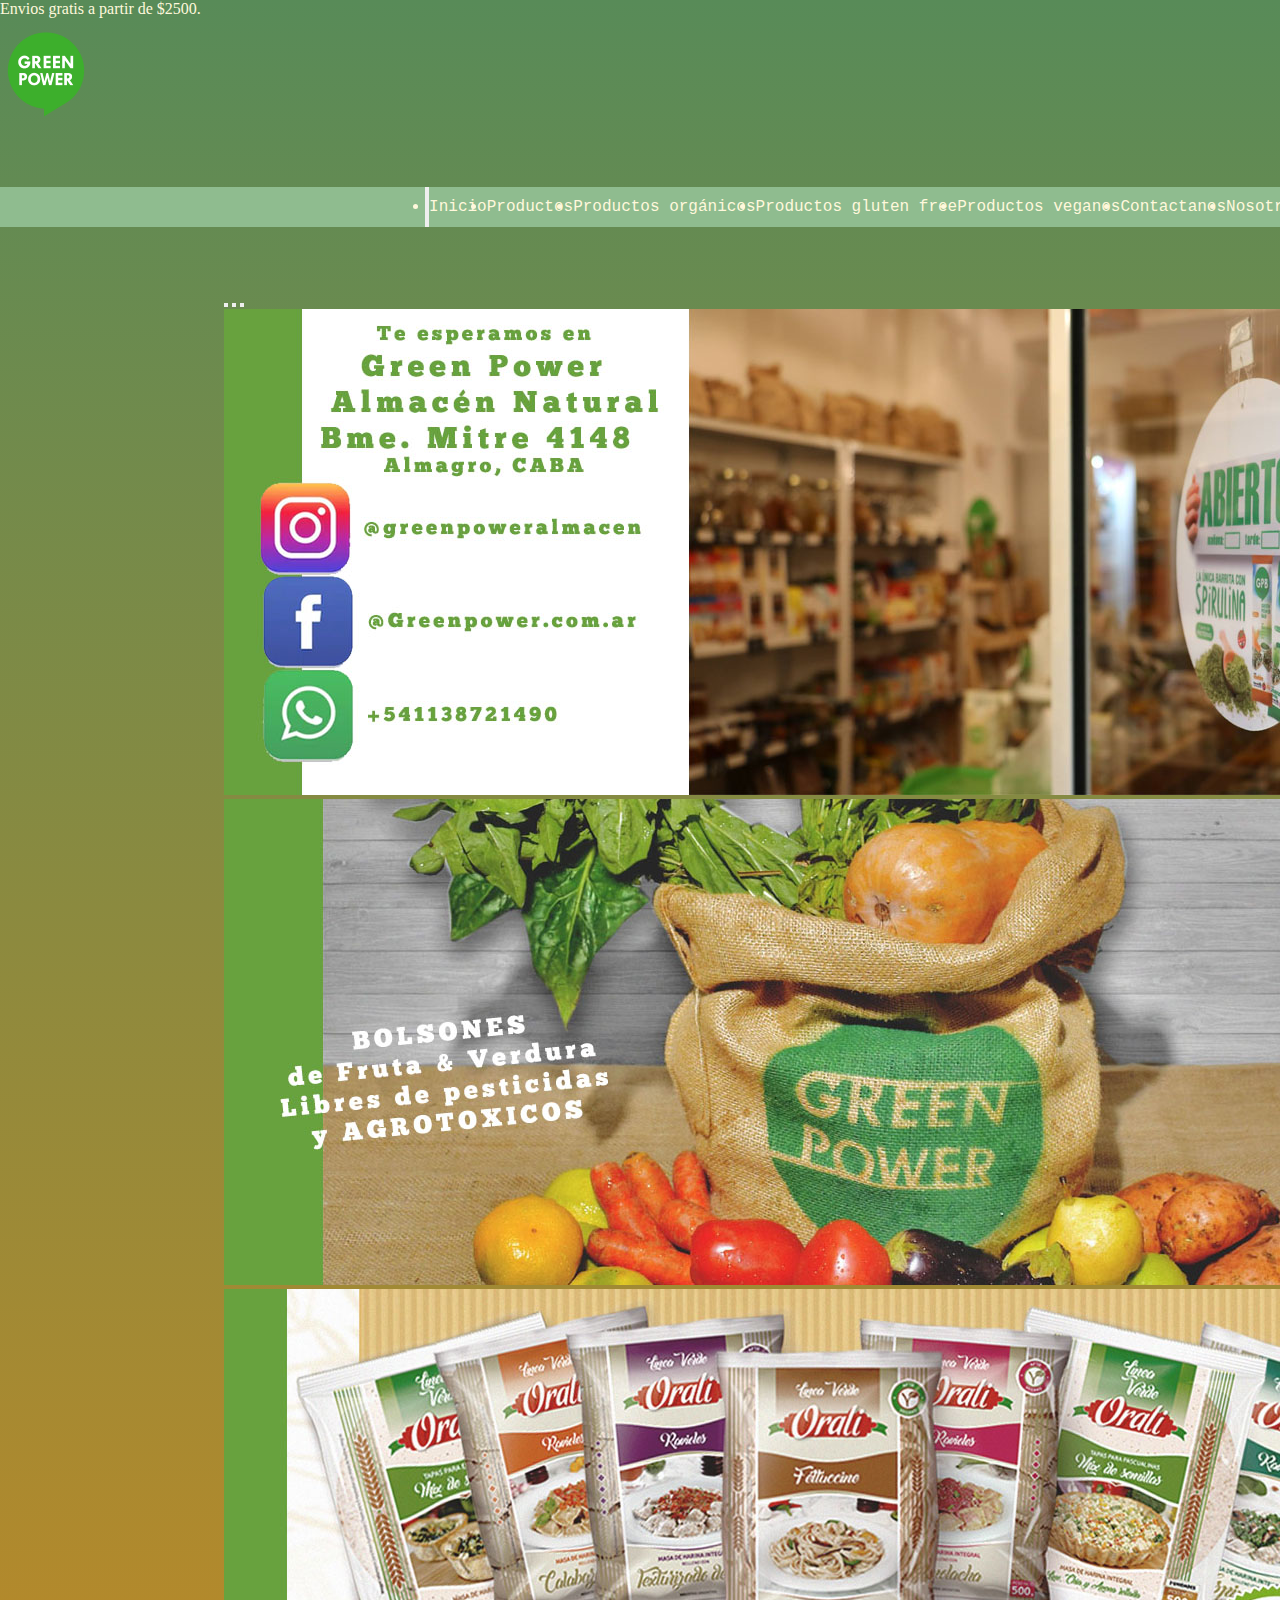
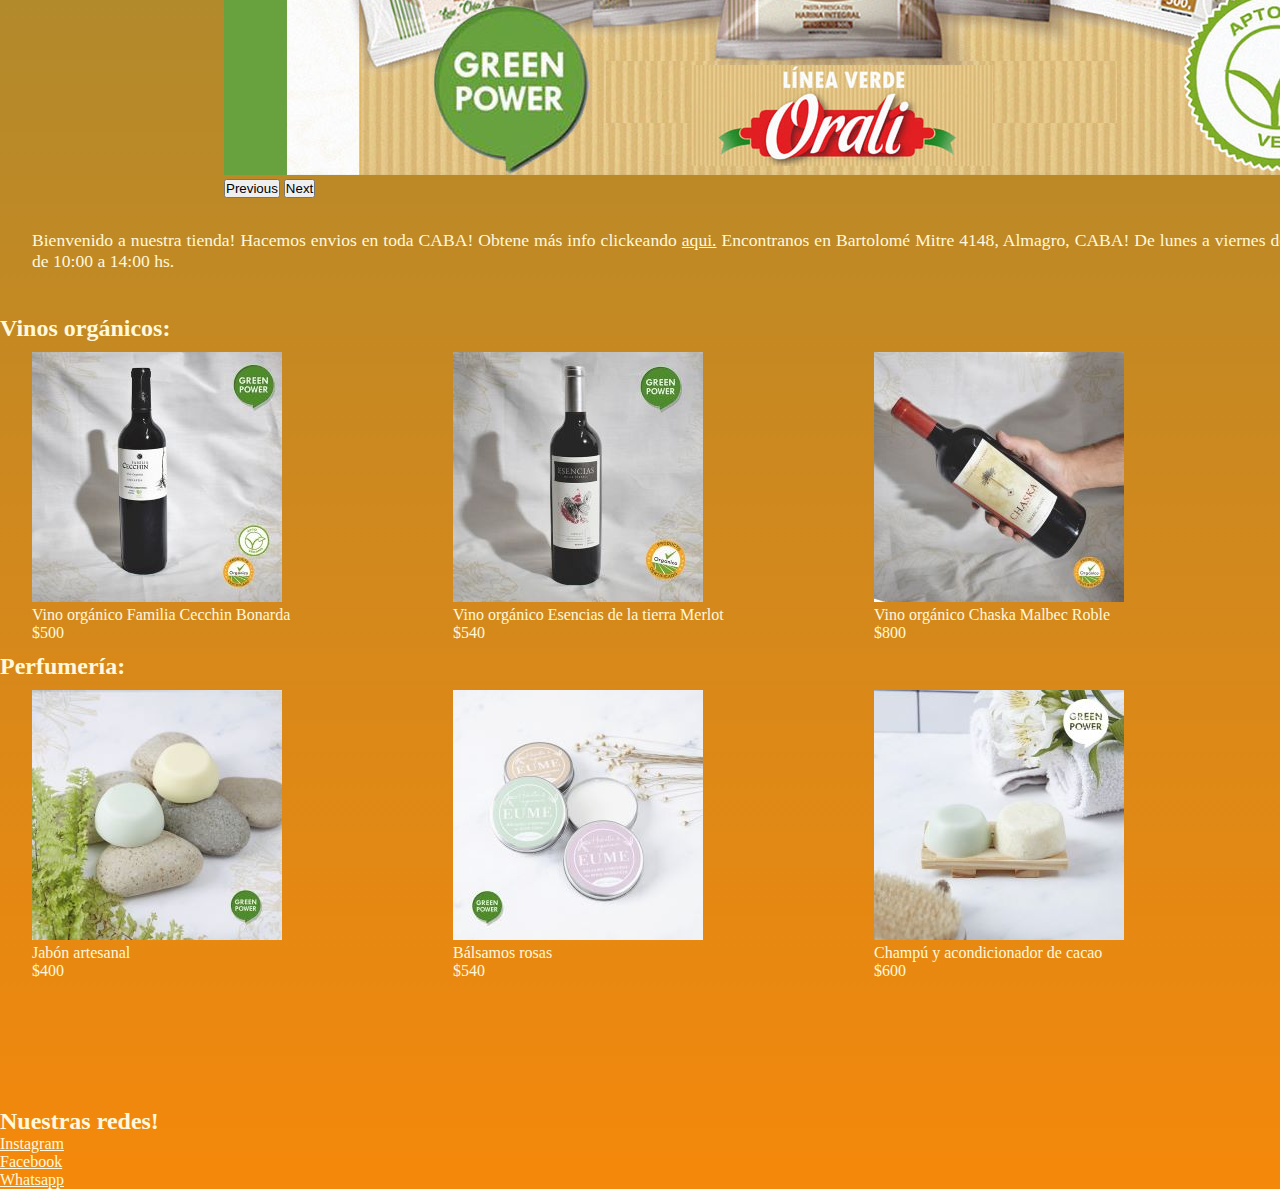
<file: index.html>
<!DOCTYPE html>
<html lang="es">
  <head>
    <meta charset="UTF-8" />
    <meta http-equiv="X-UA-Compatible" content="IE=edge" />
    <meta name="viewport" content="width=device-width, initial-scale=1.0" />
    <meta name="description" content="Greenpower es una tienda de alimentos sin pesticidas">
    <meta name="keywords" content=" GreenPower, Dietetica, Productos naturales, Productos orgánicos, productos sin gluten"/>
    <title> Inicio | Greenpower</title>
    <link href="https://cdn.jsdelivr.net/npm/bootstrap@5.1.3/dist/css/bootstrap.min.css" rel="stylesheet"
      integrity="sha384-1BmE4kWBq78iYhFldvKuhfTAU6auU8tT94WrHftjDbrCEXSU1oBoqyl2QvZ6jIW3" crossorigin="anonymous">
    <link rel="stylesheet" href="archivoCSS/estilo.css">
  </head>
  <body>
    <div class="contenedor">
      <header class="encabezado text-center">
        Envios gratis a partir de $2500.
        <div>
          <img src="Multimedia/FotosGP/GP_logo__3_-removebg-preview.png">
        </div>
      </header>
  
  
      <nav class="colorMenu navbar navbar-expand-xl navbar-light posicionMenu">
        <div class="container-fluid posicionMenu">
          <button class="navbar-toggler" type="button" data-bs-toggle="collapse" data-bs-target="#navbarNav"
            aria-controls="navbarNav" aria-expanded="false" aria-label="Toggle navigation">
            <span class="navbar-toggler-icon"></span>
          </button>
          <div class="collapse navbar-collapse menuHorizontal" id="navbarNav">
            <ul class="navbar-nav">
              <li class="nav-item">
                <a class="navbar-brand estiloMenu" href="index.html">Inicio</a>
              </li>
              <li class="nav-item">
                <a class="nav-link active estiloMenu" aria-current="page" href="Paginas/productos.html">Productos</a>
              </li>
              <li class="nav-item">
                <a class="nav-link estiloMenu" href="Paginas/productosorganicos.html">Productos orgánicos</a>
              </li>
              <li class="nav-item">
                <a class="nav-link estiloMenu" href="Paginas/productosglutenfree.html">Productos gluten free</a>
              </li>
              <li class="nav-item">
                <a class="nav-link estiloMenu" href="Paginas/productosveganos.html">Productos veganos</a>
              </li>
              <li class="nav-item">
                <a class="nav-link estiloMenu" href="Paginas/contacto.html">Contactanos</a>
              </li>
              <li class="nav-item">
                <a class="nav-link estiloMenu" href="Paginas/nosotros.html">Nosotros</a>
              </li>
            </ul>
          </div>
        </div>
      </nav>
        <aside class="tamañoCarrousel">
          <div id="carouselExampleCaptions" class="carousel slide  tamañoCarrousel" data-bs-ride="carousel">
            <div class="carousel-indicators">
              <button type="button" data-bs-target="#carouselExampleCaptions" data-bs-slide-to="0" class="active"
                aria-current="true" aria-label="Slide 1"></button>
              <button type="button" data-bs-target="#carouselExampleCaptions" data-bs-slide-to="1"
                aria-label="Slide 2"></button>
              <button type="button" data-bs-target="#carouselExampleCaptions" data-bs-slide-to="2"
                aria-label="Slide 3"></button>
            </div>
            <div class="carousel-inner text-center">
              <div class="carousel-item active">
                <img src="Multimedia/FotosGP/Portada_Green.jpg" class="d-block w-100" alt="...">
                <div class="carousel-caption d-none d-md-block">
                </div>
              </div>
              <div class="carousel-item">
                <img src="Multimedia/FotosGP/Portada_Green1.jpg" class="d-block w-100" alt="...">
                <div class="carousel-caption d-none d-md-block">
                </div>
              </div>
              <div class="carousel-item">
                <img src="Multimedia/FotosGP/Portada_Green2.jpg" class="d-block w-100" alt="...">
                <div class="carousel-caption d-none d-md-block">
                </div>
              </div>
              <button class="carousel-control-prev" type="button" data-bs-target="#carouselExampleCaptions"
                data-bs-slide="prev">
                <span class="carousel-control-prev-icon" aria-hidden="true"></span>
                <span class="visually-hidden">Previous</span>
              </button>
              <button class="carousel-control-next" type="button" data-bs-target="#carouselExampleCaptions"
                data-bs-slide="next">
                <span class="carousel-control-next-icon" aria-hidden="true"></span>
                <span class="visually-hidden">Next</span>
              </button>
            </div>
        </aside>
  
  
        <section class="OrganizacionProdIndex">
          <p class="estiloBienvenida">
            Bienvenido a nuestra tienda! Hacemos envios en toda CABA! Obtene más info clickeando <a class="colorAqui"
              href="paginas/nosotros.html">aqui.</a> Encontranos en Bartolomé Mitre 4148, Almagro, CABA! De lunes a
            viernes de 10:00 a 20:00 hs, sábados de 10:00 a
            16:00 hs y feriados de 10:00 a 14:00 hs.
          </p>
          <div>
            <div class="tituloVinos text-center">
              <p class="estiloTitulos">Vinos orgánicos:</p>
            </div>
            <div class="productosOrganizacion ">
              <div>
                <img src="Multimedia/VinosOrganicos/CECCHIN 1-min.jpg" alt="">
                <div>
                  <p> Vino orgánico Familia Cecchin Bonarda</p>
                  <p>$500</p>
                </div>
              </div>
              <div>
                <img src="Multimedia/VinosOrganicos/ESENCIAS 2-min.jpg" alt="">
                <div>
                  <p>Vino orgánico Esencias de la tierra Merlot</p>
                  <p>$540</p>
                </div>
              </div>
              <div>
                <img src="Multimedia/VinosOrganicos/VINO 25 CHASKA MALBEC ROBLE-min.jpg" alt="">
                <p>Vino orgánico Chaska Malbec Roble</p>
                <p>$800</p>
              </div>
              <div>
                <img src="Multimedia/VinosOrganicos/VINO CECCHIN MALBEC CHARDONAY-min-min.jpg" alt="">
                <p>Vino orgánico Cecchin Malbec Chardonay</p>
                <p>$900</p>
              </div>
            </div>
  
            <div class="text-center tituloPerfumeria">
              <p class="estiloTitulos">Perfumería:</p>
            </div>
            <div class="productosOrganizacion ">
              <div>
                <img src="Multimedia/Perfumeria/7 GP FEED-min.jpg" alt="">
                <div>
                  <p> Jabón artesanal</p>
                  <p>$400</p>
                </div>
              </div>
              <div>
                <img src="Multimedia/Perfumeria/BALSAMOS-min.jpg" alt="">
                <div>
                  <p>Bálsamos rosas</p>
                  <p>$540</p>
                </div>
              </div>
              <div>
                <img src="Multimedia/Perfumeria/CHAMPU DE CACAO Y ACOND-min.jpg" alt="">
                <p>Champú y acondicionador de cacao</p>
                <p>$600</p>
              </div>
              <div>
                <img src="Multimedia/Perfumeria/JABONES ARTESANALES CARBON ACT-min.jpg" alt="">
                <p>Jabón artesanal de carbón</p>
                <p>$400</p>
              </div>
            </div>
          </div>
        </section>
    
  
  
      <footer>
        <h3 class="tituloRedes">Nuestras redes!</h3>
        <ul class="list-unstyled">
          <li>
            <a href="https://www.instagram.com/greenpoweralmacen/
                        " class="estiloRedes">Instagram</a>
          </li>
          <li>
            <a href="https://www.facebook.com/Greenpower.com.ar" class="estiloRedes">Facebook</a>
          </li>
          <li>
            <a href="https://api.whatsapp.com/send?phone=5491138721490" class="estiloRedes">Whatsapp</a>
          </li>
        </ul>
      </footer>
    </div>
    <!-- JavaScript BOOTSTRAP LINKS-->
    <script src="https://cdn.jsdelivr.net/npm/@popperjs/core@2.10.2/dist/umd/popper.min.js"
      integrity="sha384-7+zCNj/IqJ95wo16oMtfsKbZ9ccEh31eOz1HGyDuCQ6wgnyJNSYdrPa03rtR1zdB"
      crossorigin="anonymous"></script>
    <script src="https://cdn.jsdelivr.net/npm/bootstrap@5.1.3/dist/js/bootstrap.min.js"
      integrity="sha384-QJHtvGhmr9XOIpI6YVutG+2QOK9T+ZnN4kzFN1RtK3zEFEIsxhlmWl5/YESvpZ13"
      crossorigin="anonymous"></script>
  
  </body>
  
  </html>
</file>
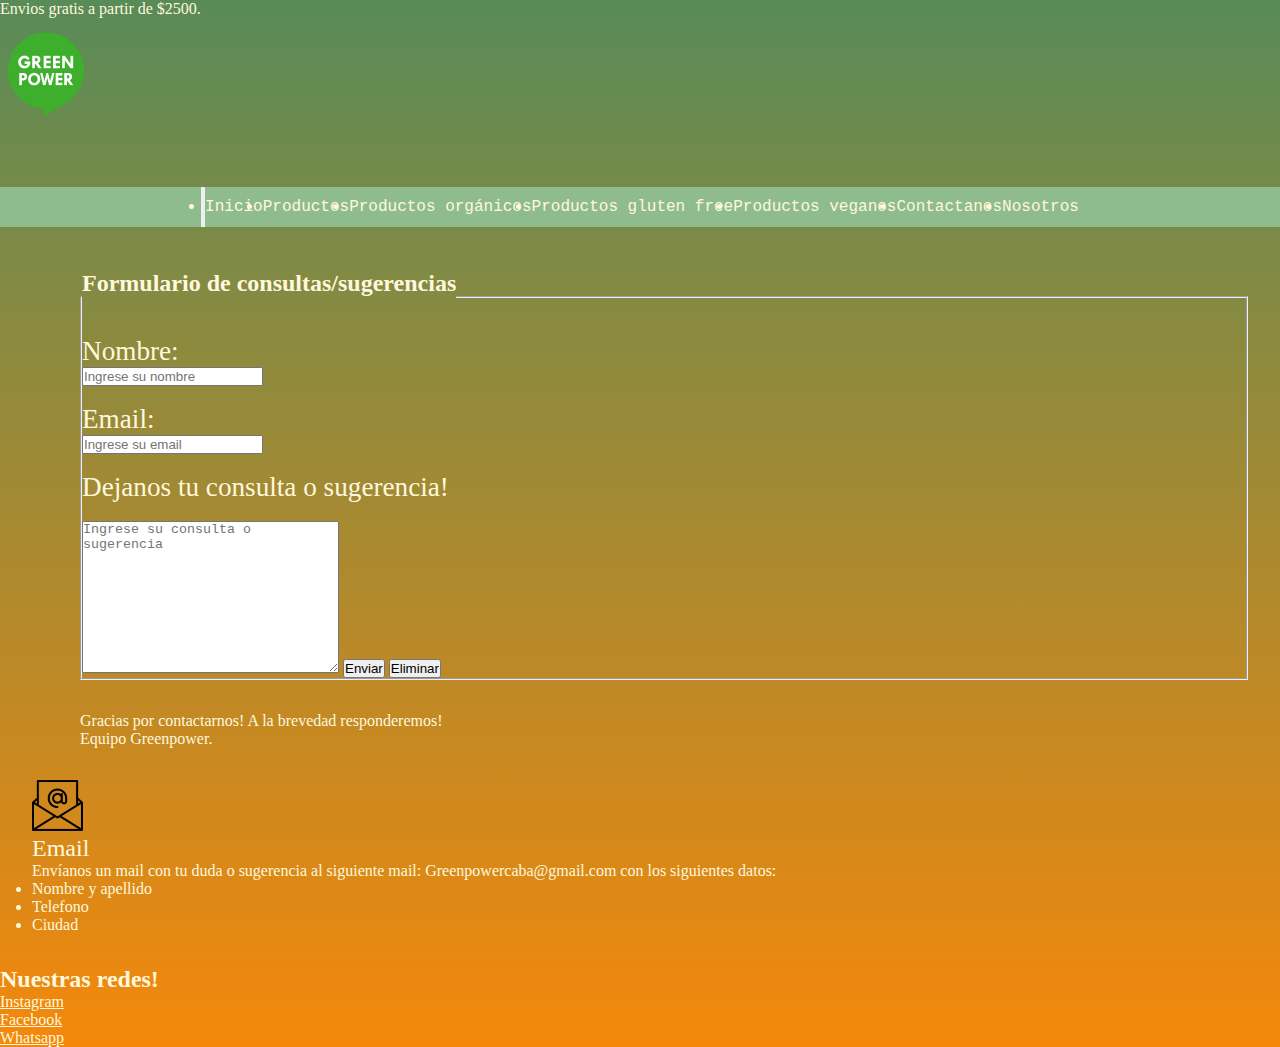
<file: Paginas/contacto.html>
<!DOCTYPE html>
<html lang="es">
<head>
    <meta charset="UTF-8">
    <meta http-equiv="X-UA-Compatible" content="IE=edge">
    <meta name="viewport" content="width=device-width, initial-scale=1.0">
    <meta name="description" content="Encontrarás la página de contacto de greenpower">
    <meta name="keywords" content="Contacto greenpower">
    <title>Contacto</title>
    <link rel="stylesheet" href="../archivoCSS/estilo.css">
    <link href="https://cdn.jsdelivr.net/npm/bootstrap@5.1.3/dist/css/bootstrap.min.css" rel="stylesheet"
      integrity="sha384-1BmE4kWBq78iYhFldvKuhfTAU6auU8tT94WrHftjDbrCEXSU1oBoqyl2QvZ6jIW3" crossorigin="anonymous">
</head>
<body>
  <div class="contenedor">
    <header class="encabezado text-center">
      Envios gratis a partir de $2500.
      <div class="posicionLogoGP"><img src="../Multimedia/FotosGP/GP_logo__3_-removebg-preview.png" alt=""></div>
    </header>

    <nav class="colorMenu navbar navbar-expand-xl navbar-light posicionMenu">
      <div class="container-fluid posicionMenu">
        <button class="navbar-toggler" type="button" data-bs-toggle="collapse" data-bs-target="#navbarNav"
          aria-controls="navbarNav" aria-expanded="false" aria-label="Toggle navigation">
          <span class="navbar-toggler-icon"></span>
        </button>
        <div class="collapse navbar-collapse menuHorizontal" id="navbarNav">
          <ul class="navbar-nav">
            <li class="nav-item">
              <a class="nav-link active estiloMenu" href="../index.html">Inicio</a>
            </li>
            <li class="nav-item">
              <a class=" nav-link estiloMenu" aria-current="page" href="../Paginas/productos.html">Productos</a>
            </li>
            <li class="nav-item">
              <a class="nav-link estiloMenu" href="../Paginas/productosorganicos.html">Productos orgánicos</a>
            </li>
            <li class="nav-item">
              <a class="nav-link estiloMenu" href="../Paginas/productosglutenfree.html">Productos gluten free</a>
            </li>
            <li class="nav-item">
              <a class="nav-link estiloMenu" href="../Paginas/productosveganos.html">Productos veganos</a>
            </li>
            <li class="nav-item">
              <a class=" navbar-brand estiloMenu" href="../Paginas/contacto.html">Contactanos</a>
            </li>
            <li class="nav-item">
              <a class="nav-link estiloMenu" href="../Paginas/nosotros.html">Nosotros</a>
            </li>
          </ul>
        </div>
      </div>
    </nav>
    <main >
      <form class="tamañoForm fOrm margenContactoForm">
        <fieldset>
          <legend class="estiloTitulos">Formulario de consultas/sugerencias</legend>
          <label class="cuestionarioEstilo" for="Nombre">Nombre:</label>
          <input type="text" name=Nombre placeholder="Ingrese su nombre">
          <br> </br>
          <label class="cuestionarioEstilo for=" email">Email:</label>
          <input type="email" name="email" placeholder="Ingrese su email" id="Email">
          <br>
          <br>
          <label class="cuestionarioEstilo for=" Dejanos tu consulta!">Dejanos tu consulta o sugerencia!</label></br>
          <textarea name="" id="" cols="30" rows="10" placeholder="Ingrese su consulta o sugerencia"></textarea>
          <input type="submit" value="Enviar">
          <input type="reset" value="Eliminar">
        </fieldset>
      </form>
    </main>
    <section class="margenContactoSection mAil d-flex justify-content-end">
    <div class= "text-start col-sm-10 col-md-10 col-xl-4">
    <div class="text-center col-sm-10 col-md-10 col-xl-4">
     <img class="class="rounded"" src="../Multimedia/pgContacto/correo-electronico (1).png">
    </div>
     <p class="tituloMailContacto fontSizeContacto">Email</p>
     <div class="infoMailContacto">
     <p class="fontSizeContact">Envíanos un mail con tu duda o sugerencia al siguiente mail: Greenpowercaba@gmail.com con los siguientes datos:
       <ul>
         <li>Nombre y apellido</li>
         <li>Telefono</li>
         <li>Ciudad</li>
       </ul>
     </p>
    </div>
    </section>
    <aside class="margenContactoAside">
      <P> Gracias por contactarnos! A la brevedad responderemos!
      </P>
      <p>
        Equipo Greenpower.
      </p>
    </aside>

    <footer>
      <h3 class="tituloRedes">Nuestras redes!</h3>
      <ul class="list-unstyled">
        <li>
          <a href="https://www.instagram.com/greenpoweralmacen/" class="estiloRedes">Instagram</a>
        </li>
        <li>
          <a href="https://www.facebook.com/Greenpower.com.ar" class="estiloRedes">Facebook</a>
        </li>
        <li> 
          <a href="https://api.whatsapp.com/send?phone=5491138721490" class="estiloRedes">Whatsapp</a>
        </li>
      </ul>
    </footer>
  </div>
  <!-- JavaScript BOOTSTRAP LINKS-->
  <script src="https://cdn.jsdelivr.net/npm/@popperjs/core@2.10.2/dist/umd/popper.min.js" integrity="sha384-7+zCNj/IqJ95wo16oMtfsKbZ9ccEh31eOz1HGyDuCQ6wgnyJNSYdrPa03rtR1zdB" crossorigin="anonymous"></script>
  <script src="https://cdn.jsdelivr.net/npm/bootstrap@5.1.3/dist/js/bootstrap.min.js" integrity="sha384-QJHtvGhmr9XOIpI6YVutG+2QOK9T+ZnN4kzFN1RtK3zEFEIsxhlmWl5/YESvpZ13" crossorigin="anonymous"></script>

</body>
</html>
</file>
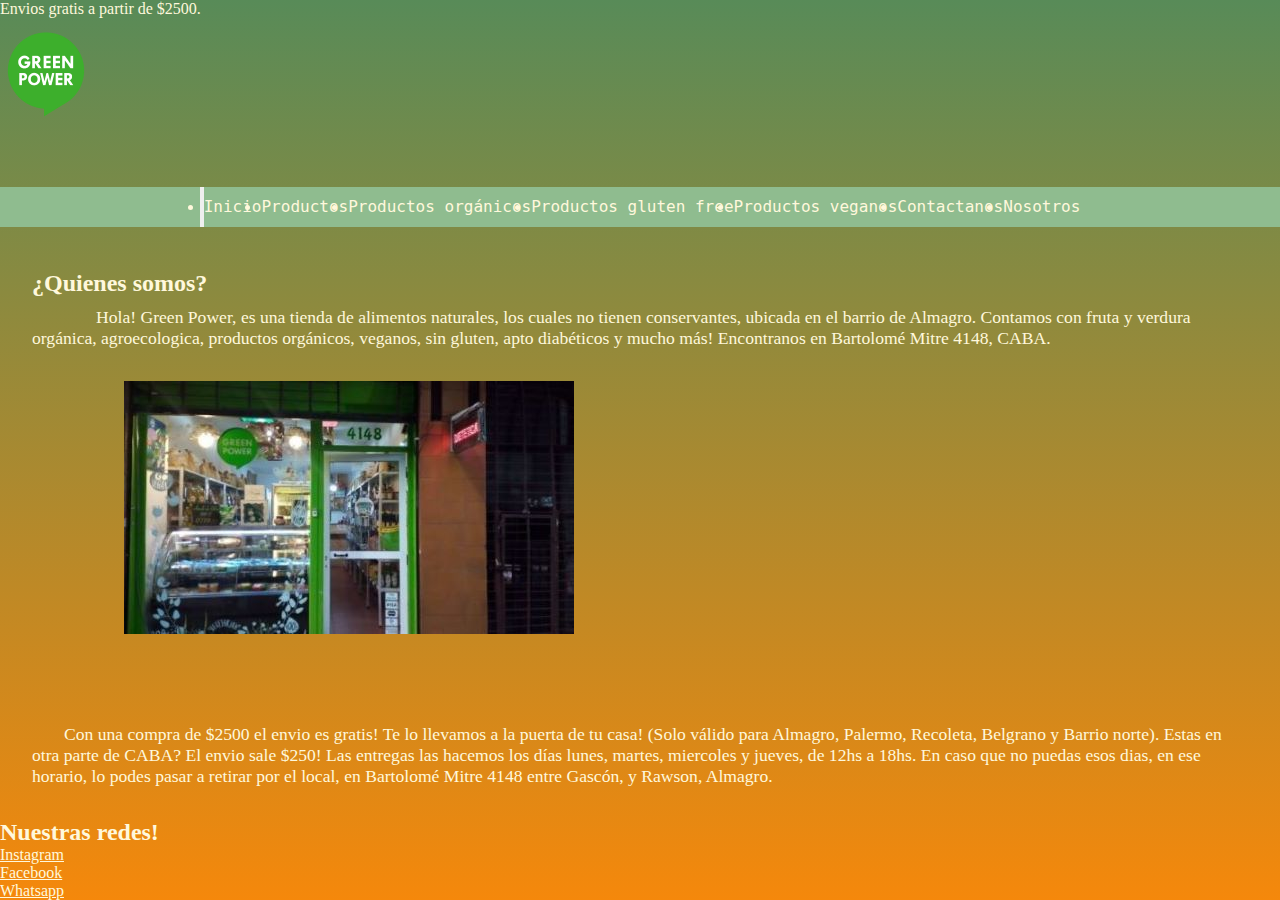
<file: Paginas/nosotros.html>
<!DOCTYPE html>
<html lang="es">
  <head>
    <meta charset="UTF-8" />
    <meta http-equiv="X-UA-Compatible" content="IE=edge" />
    <meta name="viewport" content="width=device-width, initial-scale=1.0" />
    <meta name="keywords" content="Informacion Green Power, informacion GP"/>
    <meta name="description" content=""Encontrarás la información acerca de greenpower"">
    <title>Nosotros</title>
    <link rel="stylesheet" href="../archivoCSS/estilo.css">
    <link href="https://cdn.jsdelivr.net/npm/bootstrap@5.1.3/dist/css/bootstrap.min.css" rel="stylesheet"
      integrity="sha384-1BmE4kWBq78iYhFldvKuhfTAU6auU8tT94WrHftjDbrCEXSU1oBoqyl2QvZ6jIW3" crossorigin="anonymous">
  </head>
  <body>
    <div class="contenedor animacionNosotros">
      <header class="encabezado text-center">Envios gratis a partir de $2500.
        <div class="posicionLogoGP"><img src="../Multimedia/FotosGP/GP_logo__3_-removebg-preview.png" alt=""></div>
      </header>
  
      <nav class="colorMenu navbar navbar-expand-xl navbar-light posicionMenu">
        <div class="container-fluid posicionMenu">
          <button class="navbar-toggler" type="button" data-bs-toggle="collapse" data-bs-target="#navbarNav"
            aria-controls="navbarNav" aria-expanded="false" aria-label="Toggle navigation">
            <span class="navbar-toggler-icon"></span>
          </button>
          <div class="collapse navbar-collapse menuHorizontal" id="navbarNav">
            <ul class="navbar-nav">
              <li class="nav-item">
                <a class="nav-link active estiloMenu" href="../index.html">Inicio</a>
              </li>
              <li class="nav-item">
                <a class="nav-link estiloMenu" href="../Paginas/productos.html">Productos</a>
              </li>
              <li class="nav-item">
                <a class="nav-link estiloMenu" href="../Paginas/productosorganicos.html">Productos orgánicos</a>
              </li>
              <li class="nav-item">
                <a class="nav-link estiloMenu" href="../Paginas/productosglutenfree.html">Productos gluten free</a>
              </li>
              <li class="nav-item">
                <a class="nav-link estiloMenu" href="../Paginas/productosveganos.html">Productos veganos</a>
              </li>
              <li class="nav-item">
                <a class="nav-link estiloMenu" href="../Paginas/contacto.html">Contactanos</a>
              </li>
              <li class="nav-item">
                <a class=" navbar-brand estiloMenu" href="../Paginas/nosotros.html">Nosotros</a>
              </li>
            </ul>
          </div>
        </div>
      </nav>
  
  
      <main class="margenInfoNosotros" >
        <h2 class="estiloTitulos">¿Quienes somos?</h2>
        <p class="infoGP margenInfoNosotros">
          Hola! Green Power, es una tienda de alimentos naturales, los cuales no
          tienen conservantes, ubicada en el barrio de Almagro. Contamos con fruta y
          verdura orgánica, agroecologica, productos orgánicos, veganos, sin gluten,
          apto diabéticos y mucho más! Encontranos en Bartolomé Mitre 4148, CABA.
        </p>
      </main>
  
      <aside class="margenInfoNosotros">
        <div class="nosotrosOrganizacion">
          <div>
            <iframe
              src="https://www.google.com/maps/embed?pb=!1m18!1m12!1m3!1d3283.759022672549!2d-58.42736078255615!3d-34.6102546!2m3!1f0!2f0!3f0!3m2!1i1024!2i768!4f13.1!3m3!1m2!1s0x95bcca5d88a0e399%3A0x860902c5d6752fd9!2sBartolom%C3%A9%20Mitre%204148%2C%20C1201ABB%20CABA!5e0!3m2!1ses!2sar!4v1648245829623!5m2!1ses!2sar"
              width="400" height="300" style="border:0;" allowfullscreen="" loading="lazy"
              referrerpolicy="no-referrer-when-downgrade"></iframe>
          </div>
          <div>
            <img class="tamañoFotoNosotros" src="../Multimedia/FotosGP/puertanegocio.jpeg" id="fotoPuertanegocio" alt="">
          </div>
        </div>
      </aside>
      <section class="margenInfoNosotros">
        <p class="infoGP">
          Con una
          compra de $2500 el envio es gratis! Te lo llevamos a la puerta de
          tu casa! (Solo válido para Almagro, Palermo, Recoleta, Belgrano y Barrio
          norte). Estas en otra parte de CABA? El envio sale $250!
  
          Las entregas las hacemos los días lunes, martes, miercoles y jueves, de
          12hs a 18hs. En caso que no puedas esos dias, en ese horario, lo podes
          pasar a retirar por el local, en Bartolomé Mitre 4148 entre Gascón, y
          Rawson, Almagro.
  
        </p>
      </section>
  
      <footer>
        <h3 class="tituloRedes">Nuestras redes!</h3>
  
        <ul class="list-unstyled">
          <li>
            <a href="https://www.instagram.com/greenpoweralmacen/" class="estiloRedes">Instagram</a>
          </li>
          <li>
            <a href="https://www.facebook.com/Greenpower.com.ar" class="estiloRedes">Facebook</a>
          </li>
          <li>
            <a href="https://api.whatsapp.com/send?phone=5491138721490" class="estiloRedes">Whatsapp</a>
          </li>
        </ul>
  
      </footer>
    </div>
    <!-- JavaScript BOOTSTRAP LINKS-->
    <script src="https://cdn.jsdelivr.net/npm/@popperjs/core@2.10.2/dist/umd/popper.min.js"
      integrity="sha384-7+zCNj/IqJ95wo16oMtfsKbZ9ccEh31eOz1HGyDuCQ6wgnyJNSYdrPa03rtR1zdB"
      crossorigin="anonymous"></script>
    <script src="https://cdn.jsdelivr.net/npm/bootstrap@5.1.3/dist/js/bootstrap.min.js"
      integrity="sha384-QJHtvGhmr9XOIpI6YVutG+2QOK9T+ZnN4kzFN1RtK3zEFEIsxhlmWl5/YESvpZ13"
      crossorigin="anonymous"></script>
  
  </body>
  
  </html>
</file>
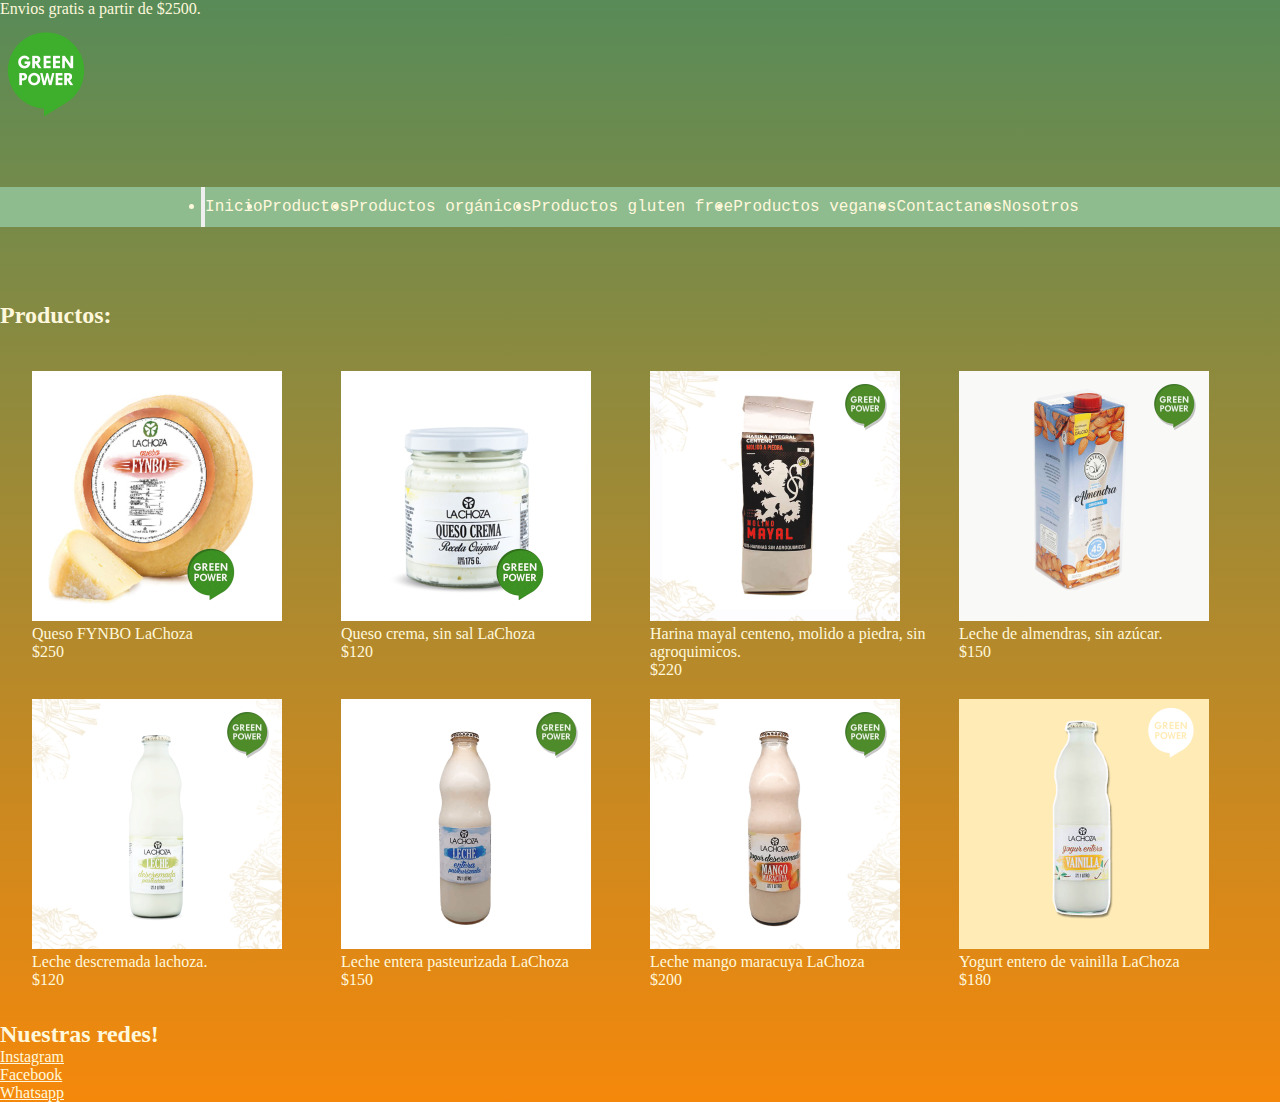
<file: Paginas/productos.html>
<!DOCTYPE html>
<html lang="es">
  <head>
    <meta charset="UTF-8" />
    <meta http-equiv="X-UA-Compatible" content="IE=edge" />
    <meta name="viewport" content="width=device-width, initial-scale=1.0" />
    <meta name="description" content="Encontrarás productos que tiene greenpower">
    <meta name="keywords" content="Productos, Productos organicos, Productos sin pesticidas"/>
    <title>Productos |GreenPower</title>
    <link rel="stylesheet" href="../archivoCSS/estilo.css">
    <link href="https://cdn.jsdelivr.net/npm/bootstrap@5.1.3/dist/css/bootstrap.min.css" rel="stylesheet"
      integrity="sha384-1BmE4kWBq78iYhFldvKuhfTAU6auU8tT94WrHftjDbrCEXSU1oBoqyl2QvZ6jIW3" crossorigin="anonymous">
  </head>
  <body>
    <div class="contenedor" class="contenedorProductos">
      <header class="encabezado text-center">Envios gratis a partir de $2500.
        <div class="posicionLogoGP"><img src="../Multimedia/FotosGP/GP_logo__3_-removebg-preview.png" alt=""></div>
      </header>
  
      <nav class="colorMenu navbar navbar-expand-xl navbar-light posicionMenu">
        <div class="container-fluid posicionMenu">
          <button class="navbar-toggler" type="button" data-bs-toggle="collapse" data-bs-target="#navbarNav"
            aria-controls="navbarNav" aria-expanded="false" aria-label="Toggle navigation">
            <span class="navbar-toggler-icon"></span>
          </button>
          <div class="collapse navbar-collapse menuHorizontal" id="navbarNav">
            <ul class="navbar-nav">
              <li class="nav-item">
                <a class="nav-link active estiloMenu" href="../index.html">Inicio</a>
              </li>
              <li class="nav-item">
                <a class="navbar-brand estiloMenu" aria-current="page" href="../Paginas/productos.html">Productos</a>
              </li>
              <li class="nav-item">
                <a class="nav-link estiloMenu" href="../Paginas/productosorganicos.html">Productos orgánicos</a>
              </li>
              <li class="nav-item">
                <a class="nav-link estiloMenu" href="../Paginas/productosglutenfree.html">Productos gluten free</a>
              </li>
              <li class="nav-item">
                <a class="nav-link estiloMenu" href="../Paginas/productosveganos.html">Productos veganos</a>
              </li>
              <li class="nav-item">
                <a class="nav-link estiloMenu" href="../Paginas/contacto.html">Contactanos</a>
              </li>
              <li class="nav-item">
                <a class="nav-link estiloMenu" href="../Paginas/nosotros.html">Nosotros</a>
              </li>
            </ul>
          </div>
        </div>
      </nav>
      <aside>
        <h2 class="estiloTitulos">Productos:</h2>
      </aside>
      <section class="sectionCentrado">
        <div class="productosOrganizacion">
          <div class="col-sm-10 col-md-10 col-xl-10">
            <img src="../Multimedia/Prod/choza_mdplata.png">
            <div>
              <p>Queso FYNBO LaChoza</p>
              <p>$250</p>
            </div>
          </div>
          <div class="col-sm-10 col-md-10 col-xl-10">
            <img src="../Multimedia/Prod/choza_quesocrema.png" alt="" />
            <div>
              <p>Queso crema, sin sal LaChoza</p>
              <p>$120</p>
            </div>
          </div>
          <div class="col-sm-10 col-md-10 col-xl-8">
            <img src="../Multimedia/Prod/harina_mayal.png" alt="" />
            <div>
              <p>Harina mayal centeno, molido a piedra, sin agroquimicos.</p>
              <p>$220</p>
            </div>
          </div>
          <div class="col-sm-10 col-md-10 col-xl-10">
            <img src="../Multimedia/Prod/lechealmendras.png" alt="" />
            <div>
              <p>Leche de almendras, sin azúcar.</p>
              <p>$150</p>
            </div>
          </div>
          <div class="col-sm-10 col-md-10 col-xl-10">
            <img src="../Multimedia/Prod/lechedescremada.png" alt="" />
            <div>
              <p>Leche descremada lachoza.</p>
              <p>$120</p>
            </div>
          </div>
          <div class="col-sm-10 col-md-10 col-xl-10">
            <img src="../Multimedia/Prod/LECHE ENTERA PASTEURIZADA.png" alt="">
            <div>
              <p> Leche entera pasteurizada LaChoza</p>
              <p>$150</p>
            </div>
          </div>
          <div class="col-sm-10 col-md-10 col-xl-10">
            <img src="../Multimedia/Prod/LECHE MANGOMARACUYA.png" alt="">
            <div>
              <p>Leche mango maracuya LaChoza</p>
              <p>$200</p>
            </div>
          </div>
          <div class="col-sm-10 col-md-10 col-xl-10">
            <img src="../Multimedia/Prod/YOGURT ENTEROVAINILLA LACHOZA.png" alt="">
            <div>
              <p>Yogurt entero de vainilla LaChoza</p>
              <p>$180</p>
            </div>
          </div>
        </div>
      </section>
      <footer>
        <h3 class="tituloRedes">Nuestras redes!</h3>
        <ul class="list-unstyled">
          <li>
            <a href="https://www.instagram.com/greenpoweralmacen/
                  " class="estiloRedes">Instagram</a>
          </li>
          <li>
            <a href="https://www.facebook.com/Greenpower.com.ar" class="estiloRedes">Facebook</a>
          </li>
          <li>
            <a href="https://api.whatsapp.com/send?phone=5491138721490" class="estiloRedes">Whatsapp</a>
          </li>
        </ul>
      </footer>
    </div>
    <!-- JavaScript BOOTSTRAP LINKS-->
    <script src="https://cdn.jsdelivr.net/npm/@popperjs/core@2.10.2/dist/umd/popper.min.js"
      integrity="sha384-7+zCNj/IqJ95wo16oMtfsKbZ9ccEh31eOz1HGyDuCQ6wgnyJNSYdrPa03rtR1zdB"
      crossorigin="anonymous"></script>
    <script src="https://cdn.jsdelivr.net/npm/bootstrap@5.1.3/dist/js/bootstrap.min.js"
      integrity="sha384-QJHtvGhmr9XOIpI6YVutG+2QOK9T+ZnN4kzFN1RtK3zEFEIsxhlmWl5/YESvpZ13"
      crossorigin="anonymous"></script>
  </body>
  
  </html>
</file>
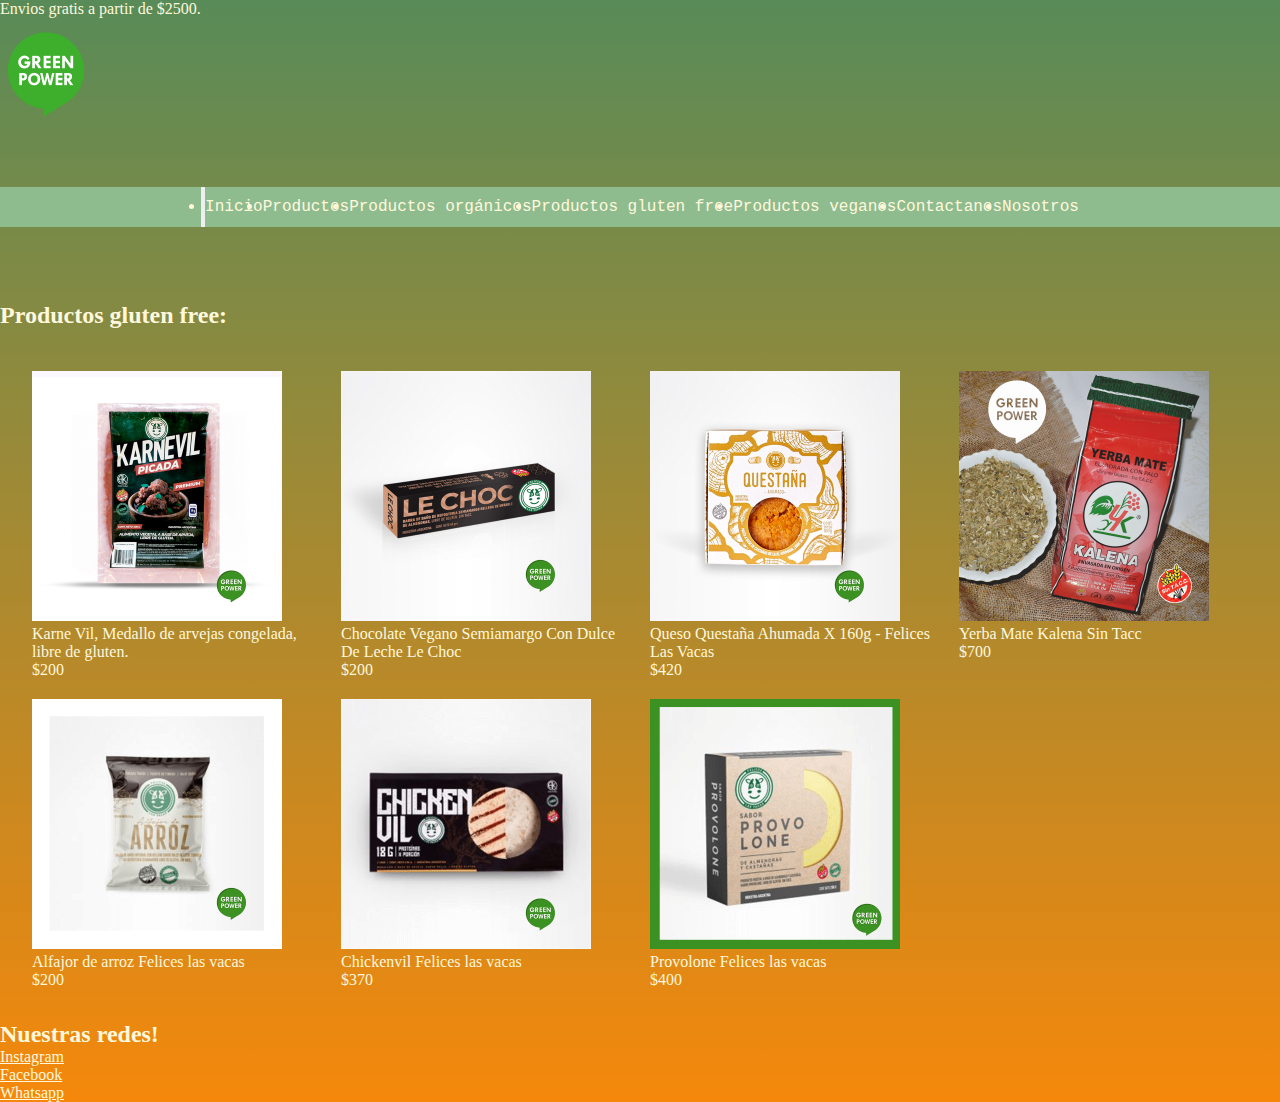
<file: Paginas/productosglutenfree.html>
<!DOCTYPE html>
<html lang="es">
  <head>
    <meta charset="UTF-8" />
    <meta http-equiv="X-UA-Compatible" content="IE=edge" />
    <meta name="viewport" content="width=device-width, initial-scale=1.0" />
    <meta name="description" content="Encontrarás los productos sin gluten que tiene greenpower">
    <meta name="keywords" content="Productos sin gluten, Productos apto celiacos, Productos gluten free"/>
    <title>Productos Gluten Free de Greenpower</title>
    <link rel="stylesheet" href="../archivoCSS/estilo.css" />
    <link
      href="https://cdn.jsdelivr.net/npm/bootstrap@5.1.3/dist/css/bootstrap.min.css"
      rel="stylesheet"
      integrity="sha384-1BmE4kWBq78iYhFldvKuhfTAU6auU8tT94WrHftjDbrCEXSU1oBoqyl2QvZ6jIW3"
      crossorigin="anonymous"
    />
  </head>
  <body>
    <div class="contenedor">
      <header class="encabezado text-center">
        Envios gratis a partir de $2500.
        <div class="posicionLogoGP">
          <img
            src="../Multimedia/FotosGP/GP_logo__3_-removebg-preview.png"
            alt=""
          />
        </div>
      </header>

      <nav class="colorMenu navbar navbar-expand-xl navbar-light posicionMenu">
        <div class="container-fluid posicionMenu">
          <button class="navbar-toggler" type="button" data-bs-toggle="collapse" data-bs-target="#navbarNav"
            aria-controls="navbarNav" aria-expanded="false" aria-label="Toggle navigation">
            <span class="navbar-toggler-icon"></span>
          </button>
          <div class="collapse navbar-collapse menuHorizontal" id="navbarNav">
            <ul class="navbar-nav">
              <li class="nav-item">
                <a class="nav-link active estiloMenu" href="../index.html">Inicio</a>
              </li>
              <li class="nav-item">
                <a class="nav-link  estiloMenu" aria-current="page" href="../Paginas/productos.html">Productos</a>
              </li>
              <li class="nav-item">
                <a class="nav-link estiloMenu" href="../Paginas/productosorganicos.html">Productos orgánicos</a>
              </li>
              <li class="nav-item">
                <a class=" navbar-brand estiloMenu" href="../Paginas/productosglutenfree.html">Productos gluten free</a>
              </li>
              <li class="nav-item">
                <a class="nav-link estiloMenu" href="../Paginas/productosveganos.html">Productos veganos</a>
              </li>
              <li class="nav-item">
                <a class="nav-link estiloMenu" href="../Paginas/contacto.html">Contactanos</a>
              </li>
              <li class="nav-item">
                <a class="nav-link estiloMenu" href="../Paginas/nosotros.html">Nosotros</a>
              </li>
            </ul>
          </div>
        </div>
      </nav>

      <aside>
        <h2 class="estiloTitulos">Productos gluten free:</h2>
      </aside>

      <section class="sectionCentrado">
        <div class="productosOrganizacion">
        <div class="col-sm-3 col-md-8 col-xl-8">
          <img src="../Multimedia/ProdGlutenFree/karnevil_picada.png" alt="" />
          <div>
            <p>Karne Vil, Medallo de arvejas congelada, libre de gluten.</p>
            <p>$200</p>
          </div>
        </div>
        <div class="col-sm-8 col-md-8 col-xl-8">
          <img src="../Multimedia/ProdGlutenFree/le_choc.png" alt="" />
          <div>
            <p>Chocolate Vegano Semiamargo Con Dulce De Leche Le Choc</p>
            <p>$200</p>
          </div>
        </div>
        <div class="col-sm-8 col-md-8 col-xl-8">
          <img src="../Multimedia/ProdGlutenFree/questaña_ahumado.png" alt="" />
          <div>
            <p>Queso Questaña Ahumada X 160g - Felices Las Vacas</p>
            <p>$420</p>
          </div>
        </div>
        <div class="col-sm-8 col-md-8 col-xl-8">
          <img src="../Multimedia/ProdGlutenFree/yerba_kalena.png" alt="" />
          <div>
            <p>Yerba Mate Kalena Sin Tacc</p>
            <p>$700</p>
          </div>
        </div>
        <div class="col-sm-8 col-md-8 col-xl-8">
          <img src="../Multimedia/ProdGlutenFree/ALFAJOR ARROZ.png" alt="" />
          <div>
            <p>Alfajor de arroz Felices las vacas</p>
            <p>$200</p>
          </div>
        </div>
        <div class="col-sm-8 col-md-8 col-xl-8">
          <img src="../Multimedia/ProdGlutenFree/CHICKENVIL.png" alt="" />
          <div>
            <p>Chickenvil Felices las vacas</p>
            <p>$370</p>
          </div>
        </div>
        <div class="col-sm-8 col-md-8 col-xl-8">
          <img src="../Multimedia/ProdGlutenFree/PROVOLONE.png" alt="" />
          <div>
            <p>Provolone Felices las vacas</p>
            <p>$400</p>
          </div>
        </div>
      </div>
      </section>
      <footer>
        <h3 class="tituloRedes">Nuestras redes!</h3>
        <ul class="list-unstyled">
          <li>
            <a
              href="https://www.instagram.com/greenpoweralmacen/"
              class="estiloRedes"
            >
              Instagram
            </a>
          </li>
          <li>
            <a
              href="https://www.facebook.com/Greenpower.com.ar"
              class="estiloRedes"
            >
              Facebook
            </a>
          </li>
          <li>
            <a
              href="https://api.whatsapp.com/send?phone=5491138721490"
              class="estiloRedes"
            >
              Whatsapp
            </a>
          </li>
        </ul>
      </footer>
    </div>
    <!-- JavaScript BOOTSTRAP LINKS-->
    <script
      src="https://cdn.jsdelivr.net/npm/@popperjs/core@2.10.2/dist/umd/popper.min.js"
      integrity="sha384-7+zCNj/IqJ95wo16oMtfsKbZ9ccEh31eOz1HGyDuCQ6wgnyJNSYdrPa03rtR1zdB"
      crossorigin="anonymous"
    ></script>
    <script
      src="https://cdn.jsdelivr.net/npm/bootstrap@5.1.3/dist/js/bootstrap.min.js"
      integrity="sha384-QJHtvGhmr9XOIpI6YVutG+2QOK9T+ZnN4kzFN1RtK3zEFEIsxhlmWl5/YESvpZ13"
      crossorigin="anonymous"
    ></script>
  </body>
</html>
</file>
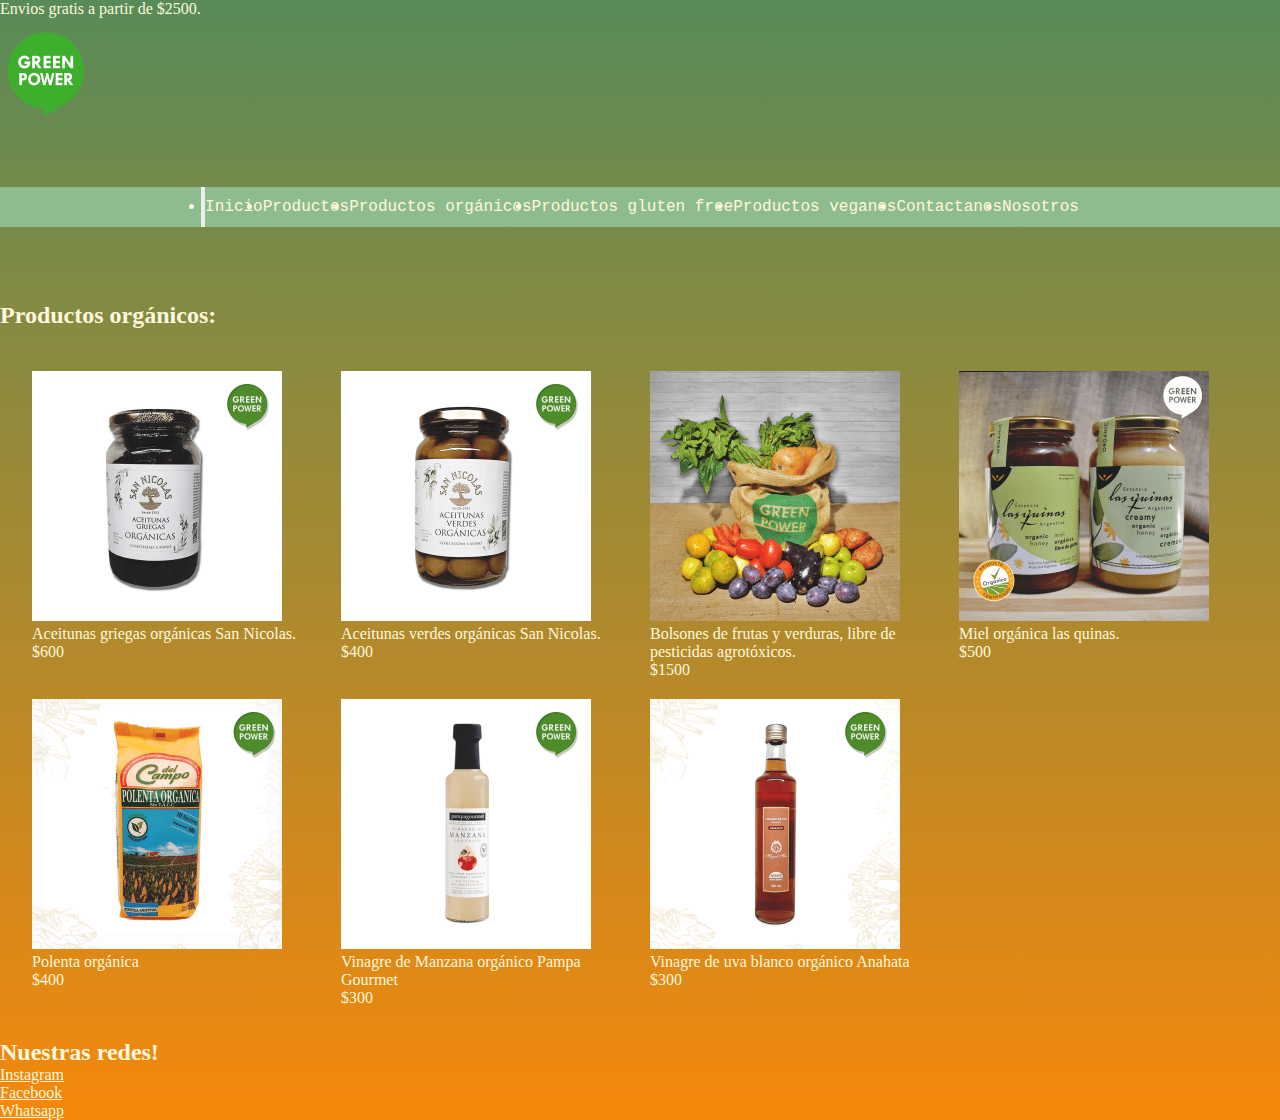
<file: Paginas/productosorganicos.html>
<!DOCTYPE html>
<html lang="es">
<head>
  <meta charset="UTF-8" />
  <meta http-equiv="X-UA-Compatible" content="IE=edge" />
  <meta name="viewport" content="width=device-width, initial-scale=1.0" />
  <meta name="description" content="Encontrarás los productos orgánicos que tiene greenpower">
  <meta name="keywords" content="Productos naturales, Productos organicos, Productos sin pesticidas"/>
  <title>Productos organicos |Greenpower</title>
  <link rel="stylesheet" href="../archivoCSS/estilo.css">
  <link href="https://cdn.jsdelivr.net/npm/bootstrap@5.1.3/dist/css/bootstrap.min.css" rel="stylesheet"
      integrity="sha384-1BmE4kWBq78iYhFldvKuhfTAU6auU8tT94WrHftjDbrCEXSU1oBoqyl2QvZ6jIW3" crossorigin="anonymous">
</head>
<body>
  <div class="contenedor">
    <header class="encabezado text-center">
      Envios gratis a partir de $2500.
      <div class="posicionLogoGP"><img src="../Multimedia/FotosGP/GP_logo__3_-removebg-preview.png" alt=""></div>
    </header>


    <nav class="colorMenu navbar navbar-expand-xl navbar-light posicionMenu">
      <div class="container-fluid posicionMenu">
        <button class="navbar-toggler" type="button" data-bs-toggle="collapse" data-bs-target="#navbarNav"
          aria-controls="navbarNav" aria-expanded="false" aria-label="Toggle navigation">
          <span class="navbar-toggler-icon"></span>
        </button>
        <div class="collapse navbar-collapse menuHorizontal" id="navbarNav">
          <ul class="navbar-nav">
            <li class="nav-item">
              <a class="nav-link active estiloMenu" href="../index.html">Inicio</a>
            </li>
            <li class="nav-item">
              <a class="nav-link  estiloMenu" aria-current="page" href="../Paginas/productos.html">Productos</a>
            </li>
            <li class="nav-item">
              <a class="navbar-brand estiloMenu" href="../Paginas/productosorganicos.html">Productos orgánicos</a>
            </li>
            <li class="nav-item">
              <a class="nav-link estiloMenu" href="../Paginas/productosglutenfree.html">Productos gluten free</a>
            </li>
            <li class="nav-item">
              <a class="nav-link estiloMenu" href="../Paginas/productosveganos.html">Productos veganos</a>
            </li>
            <li class="nav-item">
              <a class="nav-link estiloMenu" href="../Paginas/contacto.html">Contactanos</a>
            </li>
            <li class="nav-item">
              <a class="nav-link  estiloMenu" href="../Paginas/nosotros.html">Nosotros</a>
            </li>
          </ul>
        </div>
      </div>
    </nav>
    <aside>
      <h2 class="estiloTitulos">Productos orgánicos:</h2>
    </aside>

    <section class="sectionCentrado" >
      <div class="productosOrganizacion ">
      <div class="col-sm-8 col-md-8 col-xl-8">
        <img src="../Multimedia/ProdOrganicos/aceitunas_griegas.png" alt="">
        <div>
          <p> Aceitunas griegas orgánicas San Nicolas.</p>
          <p>$600</p>
        </div>
      </div>
      <div class="col-sm-8 col-md-8 col-xl-8">
        <img src="../Multimedia/ProdOrganicos/aceitunas_verdes.png" alt="" />
        <div>
          <p>Aceitunas verdes orgánicas San Nicolas.</p>
          <p>$400</p>
        </div>
      </div>
      <div class="col-sm-8 col-md-8 col-xl-8">
        <img src="../Multimedia/ProdOrganicos/bolson.png" alt="" />
        <div>
          <p>Bolsones de frutas y verduras, libre de pesticidas agrotóxicos.</p>
          <p>$1500</p>
        </div>
      </div>
      <div class="col-sm-8 col-md-8 col-xl-8">
        <img src="../Multimedia/ProdOrganicos/lasquinas.png" alt="" />
        <div>
          <p>Miel orgánica las quinas.</p>
          <p>$500</p>
        </div>
      </div>
      <div class="col-sm-8 col-md-8 col-xl-8">
        <img src="../Multimedia/ProdOrganicos/polentaorganica.png" alt="" />
        <div>
          <p> Polenta orgánica</p>
          <p>$400</p>
        </div>
      </div>
      <div class="col-sm-8 col-md-8 col-xl-8">
        <img src="../Multimedia/ProdOrganicos/VINAGRE MANZANA PAMPA GOURMET.png" alt="">
        <div>
          <p> Vinagre de Manzana orgánico Pampa Gourmet</p>
          <p>$300</p>
        </div>
      </div>
      <div class="col-sm-8 col-md-8 col-xl-8">
        <img src="../Multimedia/ProdOrganicos/VINGRA UVA MIGUEL MAS.png" alt="">
        <div>
          <p> Vinagre de uva blanco orgánico Anahata</p>
          <p>$300</p>
        </div>
      </div>
    </div>
    </section>
    <footer>
      <h3 class="tituloRedes">Nuestras redes!</h3>
      <ul class="list-unstyled">
        <li>
          <a href="https://www.instagram.com/greenpoweralmacen/" class="estiloRedes">Instagram</a>
        </li>
        <li>
          <a href="https://www.facebook.com/Greenpower.com.ar" class="estiloRedes">Facebook</a>
        </li>
        <li>
          <a href="https://api.whatsapp.com/send?phone=5491138721490" class="estiloRedes">Whatsapp</a>
        </li>
      </ul>
    </footer>
  </div>
  <!-- JavaScript BOOTSTRAP LINKS-->
  <script src="https://cdn.jsdelivr.net/npm/@popperjs/core@2.10.2/dist/umd/popper.min.js"
    integrity="sha384-7+zCNj/IqJ95wo16oMtfsKbZ9ccEh31eOz1HGyDuCQ6wgnyJNSYdrPa03rtR1zdB" crossorigin="anonymous"></script>
  <script src="https://cdn.jsdelivr.net/npm/bootstrap@5.1.3/dist/js/bootstrap.min.js"
    integrity="sha384-QJHtvGhmr9XOIpI6YVutG+2QOK9T+ZnN4kzFN1RtK3zEFEIsxhlmWl5/YESvpZ13" crossorigin="anonymous"></script>
</body>

</html>
</file>
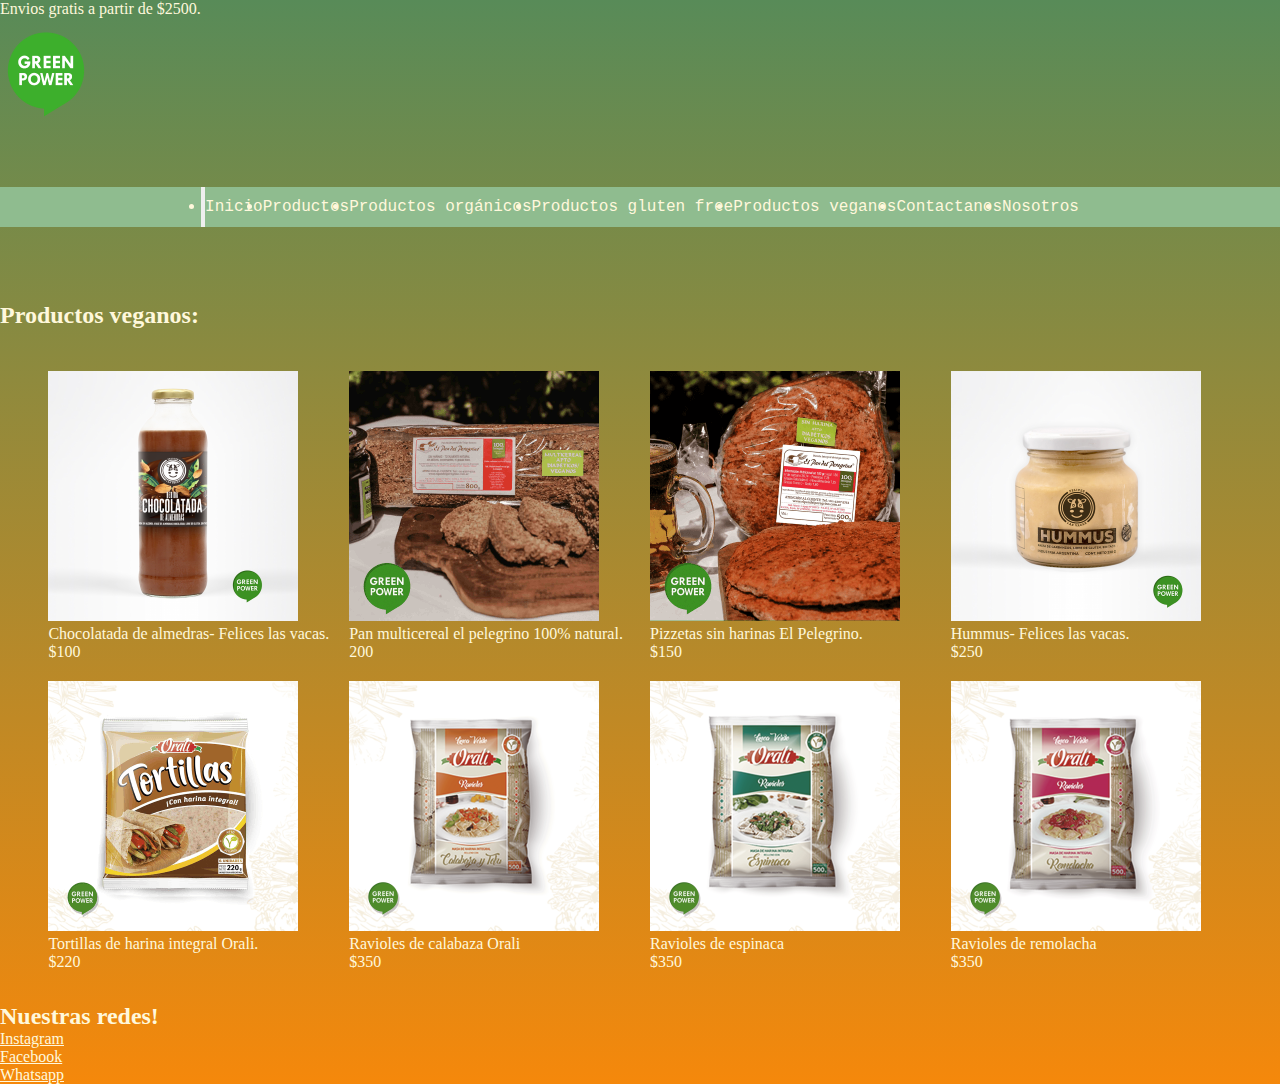
<file: Paginas/productosveganos.html>
<!DOCTYPE html>
<html lang="es">
  <head>
    <meta charset="UTF-8" />
    <meta http-equiv="X-UA-Compatible" content="IE=edge" />
    <meta name="viewport" content="width=device-width, initial-scale=1.0" />
    <meta name="description" content="Encontrarás los productos veganos que tiene greenpower">
    <meta name="keywords" content="Vegan, Productos naturales, Productos veganos, Productos vegetarianos"/>
    <title>Productos veganos de Greenpower</title>
    <link rel="stylesheet" href="../archivoCSS/estilo.css">
    <link href="https://cdn.jsdelivr.net/npm/bootstrap@5.1.3/dist/css/bootstrap.min.css" rel="stylesheet"
      integrity="sha384-1BmE4kWBq78iYhFldvKuhfTAU6auU8tT94WrHftjDbrCEXSU1oBoqyl2QvZ6jIW3" crossorigin="anonymous">
  </head>
  
  <body>
    <div class="contenedor">
      <header class="encabezado text-center">Envios gratis a partir de $2500.
        <div class="posicionLogoGP"><img src="../Multimedia/FotosGP/GP_logo__3_-removebg-preview.png" alt=""></div>
      </header>
  
      <nav class="colorMenu navbar navbar-expand-xl  navbar-light posicionMenu">
        <div class="container-fluid posicionMenu">
          <button class="navbar-toggler" type="button" data-bs-toggle="collapse" data-bs-target="#navbarNav"
            aria-controls="navbarNav" aria-expanded="false" aria-label="Toggle navigation">
            <span class="navbar-toggler-icon"></span>
          </button>
          <div class="collapse navbar-collapse menuHorizontal" id="navbarNav">
            <ul class="navbar-nav">
              <li class="nav-item">
                <a class="nav-link active estiloMenu" href="../index.html">Inicio</a>
              </li>
              <li class="nav-item">
                <a class=" nav-link estiloMenu" aria-current="page" href="../Paginas/productos.html">Productos</a>
              </li>
              <li class="nav-item">
                <a class="nav-link estiloMenu" href="../Paginas/productosorganicos.html">Productos orgánicos</a>
              </li>
              <li class="nav-item">
                <a class="nav-link estiloMenu" href="../Paginas/productosglutenfree.html">Productos gluten free</a>
              </li>
              <li class="nav-item">
                <a class="navbar-brand estiloMenu" href="../Paginas/productosveganos.html">Productos veganos</a>
              </li>
              <li class="nav-item">
                <a class="nav-link  estiloMenu" href="../Paginas/contacto.html">Contactanos</a>
              </li>
              <li class="nav-item">
                <a class="nav-link estiloMenu" href="../Paginas/nosotros.html">Nosotros</a>
              </li>
            </ul>
          </div>
        </div>
      </nav>
  
      <aside>
        <h2 class="estiloTitulos">Productos veganos:</h2>
      </aside>
      <section class="sectionCentrado">
        <div class="productosOrganizacion">
          <div>
            <img src="../Multimedia/ProdVeganos/chocolatada_de_almendras.png" alt="" />
            <div>
              <p>Chocolatada de almedras- Felices las vacas.</p>
              <p>$100</p>
            </div>
          </div>
          <div>
            <img src="../Multimedia/ProdVeganos/elpelegrino_pan.png" alt="" />
            <div>
              <p>Pan multicereal el pelegrino 100% natural.</p>
              <p>200</p>
            </div>
          </div>
          <div>
            <img src="../Multimedia/ProdVeganos/elpelegrino_pizetas.png" alt="" />
            <div>
              <p>Pizzetas sin harinas El Pelegrino.</p>
  
              <p>$150</p>
            </div>
          </div>
          <div>
            <img src="../Multimedia/ProdVeganos/hummus.png" alt="" />
            <div>
              <p>Hummus- Felices las vacas.</p>
              <p>$250</p>
            </div>
          </div>
          <div>
            <img src="../Multimedia/ProdVeganos/oralitortilla.png" alt="" />
            <div>
              <p>Tortillas de harina integral Orali.</p>
              <p>$220</p>
            </div>
          </div>
          <div>
            <img src="../Multimedia/ProdVeganos/ORALI RAVIOLES CALABAZA.png" alt="">
            <div>
              <p>Ravioles de calabaza Orali</p>
              <p>$350</p>
            </div>
          </div>
          <div>
            <img src="../Multimedia/ProdVeganos/ORALI RAVIOLES ESPINACA.png" alt="">
            <div>
              <p>Ravioles de espinaca</p>
              <p>$350</p>
            </div>
          </div>
          <div class="col-sm-8 col-md-8 col-xl-8">
            <img src="../Multimedia/ProdVeganos/ORALI RAVIOLES REMOLACHA.png" alt="">
            <div>
              <p>Ravioles de remolacha</p>
              <p>$350</p>
            </div>
          </div>
        </div>
      </section>
      <footer>
        <h3 class="tituloRedes">Nuestras redes!</h3>
        <ul class="list-unstyled">
          <li>
            <a href="https://www.instagram.com/greenpoweralmacen/" class="estiloRedes">Instagram</a>
          </li>
          <li>
            <a href="https://www.facebook.com/Greenpower.com.ar" class="estiloRedes">Facebook</a>
          </li>
          <li>
            <a href="https://api.whatsapp.com/send?phone=5491138721490" class="estiloRedes">Whatsapp</a>
          </li>
        </ul>
      </footer>
    </div>
    <!-- JavaScript BOOTSTRAP LINKS-->
    <script src="https://cdn.jsdelivr.net/npm/@popperjs/core@2.10.2/dist/umd/popper.min.js" integrity="sha384-7+zCNj/IqJ95wo16oMtfsKbZ9ccEh31eOz1HGyDuCQ6wgnyJNSYdrPa03rtR1zdB" crossorigin="anonymous"></script>
    <script src="https://cdn.jsdelivr.net/npm/bootstrap@5.1.3/dist/js/bootstrap.min.js" integrity="sha384-QJHtvGhmr9XOIpI6YVutG+2QOK9T+ZnN4kzFN1RtK3zEFEIsxhlmWl5/YESvpZ13" crossorigin="anonymous"></script>
  </body>
</html>
</file>
<file: archivoCSS/estilo.css>
@charset "UTF-8";
/* Para todas las páginas*/
/*import y variables*/
/*Variables y mixin*/
/*MEDIA QUERIES*/
@import url("https://fonts.googleapis.com/css2?family=Mochiy+Pop+P+One&family=Montserrat:ital,wght@0,300;1,200&family=Raleway:ital,wght@1,200&family=Shadows+Into+Light&display=swap");
header {
  grid-area: headerIndex;
}

nav {
  grid-area: navIndex;
}

aside {
  grid-area: asideIndex;
}

section {
  grid-area: sectionIndex;
}

footer {
  grid-area: footerIndex;
}

main {
  grid-area: main;
}

.contenedorInfo {
  grid-area: contenedorInfo;
}

.contenedor {
  display: grid;
}

.estiloBienvenida {
  grid-area: bienvenidaIndex;
}

.vinosOrganicos {
  grid-area: vinosOrganicos;
}

.tituloVinos {
  grid-area: tituloVinos;
}

.perfumeria {
  grid-area: perfumeria;
}

.tituloPerfumeria {
  grid-area: tituloPerfumeria;
}

/*Vista para celulares*/
@media screen and (min-width: 320px) and (max-width: 600px) {
  .contenedor {
    grid-template-rows: auto auto auto auto auto;
    grid-template-columns: auto;
    grid-row-gap: 2rem;
    grid-template-areas: 'headerIndex' 'navIndex' 'main' 'asideIndex' 'sectionIndex' 'footerIndex';
    max-width: 100%;
  }
  .OrganizacionProdIndex {
    display: grid;
    grid-template-columns: auto;
    grid-template-rows: auto;
    grid-template-areas: 'bienvenidaIndex';
  }
  .nosotrosOrganizacion .nosotrosOrganizacion {
    display: flex;
    flex-direction: column-reverse;
    justify-content: space-around;
    line-height: 2;
  }
  .max-widthIndex {
    max-width: 20rem;
  }
  .tamañoCarrousel {
    margin-left: 2rem;
    margin-right: 2rem;
  }
  .productosOrganizacion {
    display: grid;
    grid-template-columns: 1fr;
    grid-column-gap: 5rem;
    grid-row-gap: 5rem;
    justify-content: space-evenly;
    margin-left: 2rem;
    margin-right: 2rem;
  }
  .colorAqui {
    color: #c1e982;
  }
  .estiloBienvenida {
    margin-left: 2rem;
    margin-right: 2rem;
  }
  /*Página Contacto*/
  .margenContactoForm {
    margin-left: 2rem;
    margin-right: 2rem;
    margin-left: 5rem;
  }
  .margenContactoAside {
    margin-left: 2rem;
    margin-right: 2rem;
    margin-left: 5rem;
  }
  .margenContactoSection {
    margin-left: 2rem;
    margin-right: 2rem;
    display: flex;
    flex-direction: column;
    align-items: center;
  }
  .fontSizeContacto {
    font-size: 1.5rem;
  }
  .fontSizeContact {
    font-size: 1.5rem -0.5rem;
  }
  li {
    color: #fff8dc;
  }
  .infoMailContacto {
    display: flex;
    justify-content: center;
  }
}

/*Para tablets*/
@media screen and (min-width: 600px) and (max-width: 1200px) {
  .contenedor {
    grid-template-rows: 10rem auto auto auto auto 10rem;
    grid-template-columns: auto;
    grid-row-gap: 1rem;
    grid-template-areas: 'headerIndex' 'navIndex' 'main' 'asideIndex' 'sectionIndex' 'footerIndex';
  }
  .OrganizacionProdIndex {
    display: grid;
    grid-template-columns: auto;
    grid-template-rows: auto auto auto auto auto;
    grid-template-areas: 'bienvenidaIndex' 'tituloVinos' 'vinosOrganicos' 'tituloPerfumeria' 'perfumeria';
    grid-row-gap: 4.5rem;
  }
  .OrganizacionProdIndex .vinosOrganicos {
    display: grid;
    grid-template-columns: auto auto;
    justify-content: space-around;
  }
  .OrganizacionProdIndex .perfumeriaGP {
    display: grid;
    grid-template-columns: auto auto;
    justify-content: space-around;
  }
  .colorAqui {
    color: #c1e982;
  }
  .productosOrganizacion {
    display: grid;
    grid-template-columns: 1fr 1fr;
    grid-column-gap: 20px;
    grid-row-gap: 20px;
    margin-left: 5rem;
    margin-right: 5rem;
    justify-content: space-evenly;
  }
  .tamañoCarrousel {
    margin-left: 2rem;
    margin-right: 2rem;
  }
  .estiloBienvenida {
    margin-left: 2rem;
    margin-right: 2rem;
  }
  /*Página contacto*/
  .margenContactoForm {
    margin-left: 2rem;
    margin-right: 2rem;
    margin-left: 5rem;
  }
  .margenContactoAside {
    margin-left: 2rem;
    margin-right: 2rem;
    margin-left: 5rem;
  }
  .margenContactoSection {
    margin-left: 2rem;
    margin-right: 2rem;
    margin-right: 10rem;
  }
  .fontSizeContacto {
    font-size: 1.5rem;
  }
  .fontSizeContact {
    font-size: 1.5rem -0.5rem;
  }
  li {
    color: #fff8dc;
  }
}

/*Para computadoras*/
@media screen and (min-width: 1200px) {
  .contenedor {
    max-width: none;
    grid-template-rows: auto auto auto auto auto;
    grid-template-columns: auto;
    grid-row-gap: 2rem;
    grid-template-areas: 'headerIndex' 'navIndex' 'main' 'asideIndex' 'sectionIndex' 'footerIndex';
    max-width: 100%;
  }
  .productosOrganizacion {
    display: grid;
    grid-template-columns: 1fr 1fr 1fr 1fr;
    grid-column-gap: 20px;
    grid-row-gap: 20px;
    justify-content: space-evenly;
    margin-left: 2rem;
    margin-right: 2rem;
  }
  .OrganizacionProdIndex {
    display: grid;
    grid-template-columns: auto;
    grid-template-rows: auto auto auto auto auto;
    grid-template-areas: 'bienvenidaIndex' 'tituloVinos' 'vinosOrganicos' 'tituloPerfumeria' 'perfumeria';
    grid-row-gap: 2rem;
  }
  .productosIndex {
    display: flex;
    flex-direction: row;
    justify-content: space-around;
  }
  .tamañoCarrousel {
    margin-left: 2rem;
    margin-right: 2rem;
    padding-right: 5rem;
    padding-left: 5rem;
    max-width: 100%;
  }
  .estiloBienvenida {
    margin-left: 2rem;
    margin-right: 2rem;
  }
  .colorAqui {
    color: #c1e982;
  }
  /*Página Contacto*/
  .margenContactoForm {
    margin-left: 2rem;
    margin-right: 2rem;
    margin-left: 5rem;
  }
  .margenContactoAside {
    margin-left: 2rem;
    margin-right: 2rem;
    margin-left: 5rem;
  }
  .margenContactoSection {
    margin-left: 2rem;
    margin-right: 2rem;
    margin-right: 10rem;
  }
  .fontSizeContacto {
    font-size: 1.5rem;
  }
  .fontSizeContact {
    font-size: 1.5rem -0.5rem;
  }
  li {
    color: #fff8dc;
  }
  /*Página Nosotros*/
  .nosotrosOrganizacion {
    display: flex;
    flex-direction: row-reverse;
    justify-content: space-around;
    line-height: 2;
  }
}

/*Tipografía*/
* {
  margin: 0px;
  padding: 0px;
}

body {
  background: linear-gradient(#588b58, #f5880b);
}

p {
  font-size: 1rem;
}

.encabezado {
  color: #fff8dc;
}

.navbar-nav {
  width: 100%;
  display: flex;
  justify-content: space-evenly;
}

.estiloMenu {
  line-height: 2.5;
  text-decoration: none;
  font-family: 'Courier Prime', monospace;
}

.estiloMenu:hover {
  text-decoration: underline;
}

.estiloTitulos {
  display: block;
  color: #fff8dc;
  font-size: 1.5rem;
  font-weight: bold;
  line-height: 2;
  animation-duration: 3s;
  animation-name: aparecer;
  animation-iteration-count: one;
}

@keyframes aparecer {
  0% {
    opacity: 0;
  }
  100% {
    opacity: 1;
  }
}

.tituloRedes {
  color: #fff8dc;
  font-size: 1.5rem;
}

.tituloRedes .estiloRedes {
  color: #fff8dc;
  line-height: 1.5rem;
  text-decoration: none;
  font-family: 'Courier Prime', monospace;
  font-size: 1rem;
}

a {
  color: #fff8dc !important;
}

.posicionMenu {
  display: flex;
  flex-direction: row;
  justify-content: space-evenly;
  background-color: darkseagreen;
  list-style-type: none;
}

/*Para la página principal (INDEX)*/
.estiloBienvenida {
  color: #fff8dc;
  font-size: 1.1rem;
  line-height: normal;
  text-align: justify;
  margin-left: 2rem;
  display: inline;
}

.estiloBienvenida .colorAqui {
  color: #568a5e;
}

/*Para el archivo de la página de los productos*/
.sectionCentrado {
  display: flex;
  justify-content: space-around;
}

p {
  color: #fff8dc;
  line-height: 1, 5;
  font-size: 1rem;
}

/*Para el archivo de la página "contactos"*/
legend {
  color: #fff8dc;
  font-size: 2rem;
  font-weight: bold;
  padding-bottom: 1.8rem;
  line-height: 2;
}

.cuestionarioEstilo {
  display: block;
  font-size: 1.7rem;
  color: #fff8dc;
}

/*Para el archivo de la página nosotros*/
.infoGP {
  color: #fff8dc;
  font-size: 1.1rem;
  line-height: normal;
  text-align: justify;
  margin-left: 2rem;
  display: inline;
}

.margenInfoNosotros {
  padding-left: 2rem;
  padding-right: 2rem;
}
</file>
